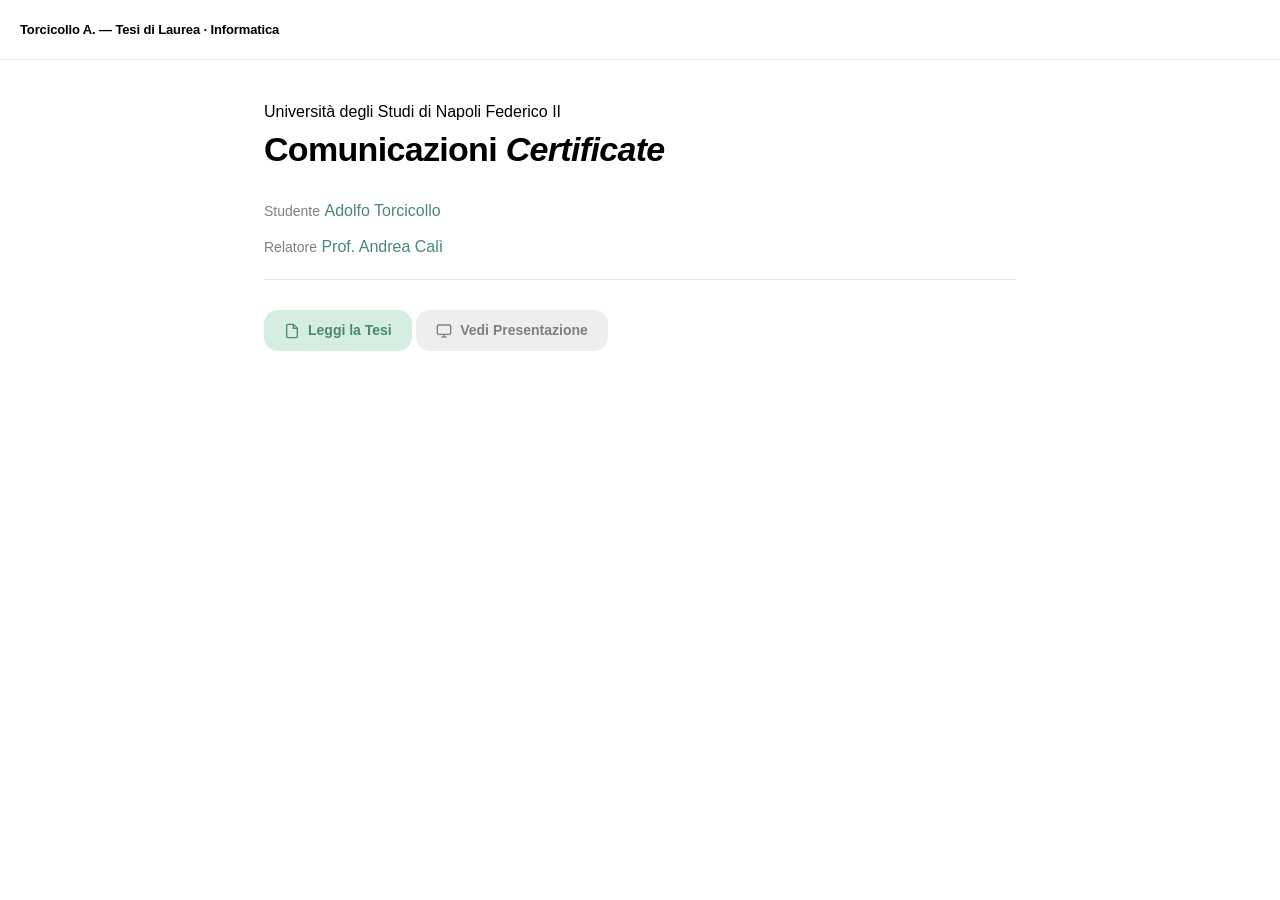
<file: index.html>
<!DOCTYPE html>
<html lang="it">
<head>
  <meta charset="UTF-8" />
  <meta name="viewport" content="width=device-width, initial-scale=1.0" />
  <title>Comunicazioni Certificate — Adolfo Torcicollo</title>
  
  <link rel="preconnect" href="https://fonts.googleapis.com" />
  <link rel="preconnect" href="https://fonts.gstatic.com" crossorigin />
  <link href="https://fonts.googleapis.com/css2?family=Cormorant+Garamond:ital,wght@0,300;0,400;0,600;1,300;1,400&family=DM+Mono:wght@300;400;500&family=DM+Sans:opsz,wght@9..40,300;9..40,400;9..40,500&display=swap" rel="stylesheet" />
  <link rel="stylesheet" href="style.css" />
</head>
<body>

<nav>
  <span class="nav-logo">Torcicollo A. — Tesi di Laurea · Informatica</span>
</nav>

<header class="hero">
  <p class="hero-uni">Università degli Studi di Napoli Federico II</p>
  <h1>Comunicazioni <em>Certificate</em></h1>
  <div class="hero-meta">
    <div class="meta-item">
      <span class="meta-label">Studente</span>
      <span class="meta-value">Adolfo Torcicollo</span>
    </div>
    <div class="meta-item">
      <span class="meta-label">Relatore</span>
      <span class="meta-value">Prof. Andrea Calì</span>
    </div>
  </div>
  <div class="hero-cta">
    <a href="tesi.pdf" class="btn btn-primary">
      <svg width="16" height="16" fill="none" stroke="currentColor" stroke-width="2" viewBox="0 0 24 24">
        <path d="M14 2H6a2 2 0 0 0-2 2v16a2 2 0 0 0 2 2h12a2 2 0 0 0 2-2V8z"/>
        <polyline points="14 2 14 8 20 8"/>
      </svg>
      Leggi la Tesi
    </a>
    <a href="presentazione_finale_tesi.pdf" class="btn btn-outline">
      <svg width="16" height="16" fill="none" stroke="currentColor" stroke-width="2" viewBox="0 0 24 24">
        <rect x="2" y="3" width="20" height="14" rx="2"/>
        <line x1="8" y1="21" x2="16" y2="21"/>
        <line x1="12" y1="17" x2="12" y2="21"/>
      </svg>
      Vedi Presentazione
    </a>
  </div>
</header>

</body>
</html>
</file>
<file: style.css>
/* ── CONFIGURAZIONE VARIABILI (ESTRATTE DAL MOCKUP) ── */
:root {
  --bg:          #FFFFFF;    /* Sfondo bianco pulito come nel mockup */
  --surface:     #f4f7f6;    /* Grigio chiarissimo per i campi inattivi */
  --border:      #e2e8e4;    /* Bordi sottili */
  
  /* IL VERDE MENTA DI EVIMAIL */
  --accent:      #d6ede2;    /* Verde menta chiaro (pulsante 'Content', toggle ON) */
  --accent-dark: #4b8a6e;    /* Verde scuro per testi su fondo menta */
  
  /* GRIGI UI */
  --text:        #000000;    /* Nero puro per i titoli (New EviMail) */
  --muted:       #7a827e;    /* Grigio per label (Cc, From, Subject) */
  --inactive:    #eeeeee;    /* Grigio pulsanti non selezionati */
  
  --shadow:      0 8px 24px rgba(0,0,0,0.04);
}

/* ── RESET & BASE ── */
*, *::before, *::after { 
  box-sizing: border-box; 
  margin: 0; 
  padding: 0; 
}

body {
  background: var(--bg);
  color: var(--text);
  font-family: -apple-system, BlinkMacSystemFont, "Segoe UI", Roboto, sans-serif; /* Font nativo iOS */
  font-size: 16px;
  line-height: 1.5;
  -webkit-font-smoothing: antialiased;
}

/* ── NAVIGAZIONE ── */
nav {
  position: fixed;
  top: 0; left: 0; right: 0;
  z-index: 100;
  display: flex;
  align-items: center;
  justify-content: space-between;
  padding: 0 20px;
  height: 60px;
  background: rgba(255, 255, 255, 0.9);
  backdrop-filter: blur(10px);
  border-bottom: 1px solid var(--border);
}

.nav-logo {
  font-size: 13px;
  font-weight: 600;
  color: var(--text);
  letter-spacing: -0.01em;
}

/* ── HERO / HEADER ── */
.hero {
  padding: 100px 24px 40px;
  max-width: 800px;
  margin: 0 auto;
}

h1 {
  font-size: 34px; /* Dimensione tipica iOS Title */
  font-weight: 700;
  letter-spacing: -0.02em;
  margin-bottom: 24px;
}

.hero-meta {
  display: grid;
  gap: 12px;
  margin-bottom: 30px;
  border-bottom: 1px solid var(--border);
  padding-bottom: 20px;
}

.meta-label {
  color: var(--muted);
  font-size: 14px;
}

.meta-value {
  color: var(--accent-dark);
  font-weight: 500;
}

/* ── BOTTONI (STILE MOCKUP) ── */
.btn {
  display: inline-flex;
  align-items: center;
  justify-content: center;
  gap: 8px;
  padding: 10px 20px;
  border-radius: 14px; /* Angoli molto stondati */
  font-size: 14px;
  font-weight: 600;
  transition: all 0.2s;
  border: none;
  cursor: pointer;
  text-decoration: none;
}

.btn-primary {
  background: var(--accent);
  color: var(--accent-dark);
}

.btn-outline {
  background: var(--inactive);
  color: var(--muted);
}

/* ── MODALE (FIX LARGHEZZA PDF) ── */
.modal-overlay {
  display: none;
  position: fixed;
  inset: 0;
  z-index: 2000;
  background: rgba(0, 0, 0, 0.3); /* Overlay più chiaro come iOS */
  backdrop-filter: blur(4px);
  padding: 20px;
  align-items: flex-end; /* Si apre dal basso su mobile */
  justify-content: center;
}

@media (min-width: 768px) {
  .modal-overlay { align-items: center; }
}

.modal {
  background: var(--bg);
  border-radius: 24px 24px 24px 24px;
  width: 100%;
  max-width: 900px;
  height: 85vh;
  display: flex;
  flex-direction: column;
  overflow: hidden;
  box-shadow: 0 20px 40px rgba(0,0,0,0.15);
}

.modal-header {
  padding: 16px 20px;
  background: var(--surface); /* Header grigio come nel mockup */
  border-bottom: 1px solid var(--border);
  display: flex;
  justify-content: space-between;
  align-items: center;
}

.modal-title {
  font-weight: 700;
  font-size: 15px;
  color: var(--text);
}

.modal-close {
  background: #e5e5e5;
  border: none;
  width: 28px;
  height: 28px;
  border-radius: 50%;
  font-size: 12px;
  cursor: pointer;
}

/* ── IL FIX PER IL PDF ── */
#modal-iframe {
  flex-grow: 1;
  width: 100%;
  height: 100%;
  border: none;
  /* Questi bloccano la fuoriuscita del PDF su iPhone */
  max-width: 100%;
  max-height: 100%;
}

/* ── FOOTER ── */
footer {
  padding: 40px 24px;
  text-align: center;
  font-size: 13px;
  color: var(--muted);
  background: var(--surface);
}
</file>
